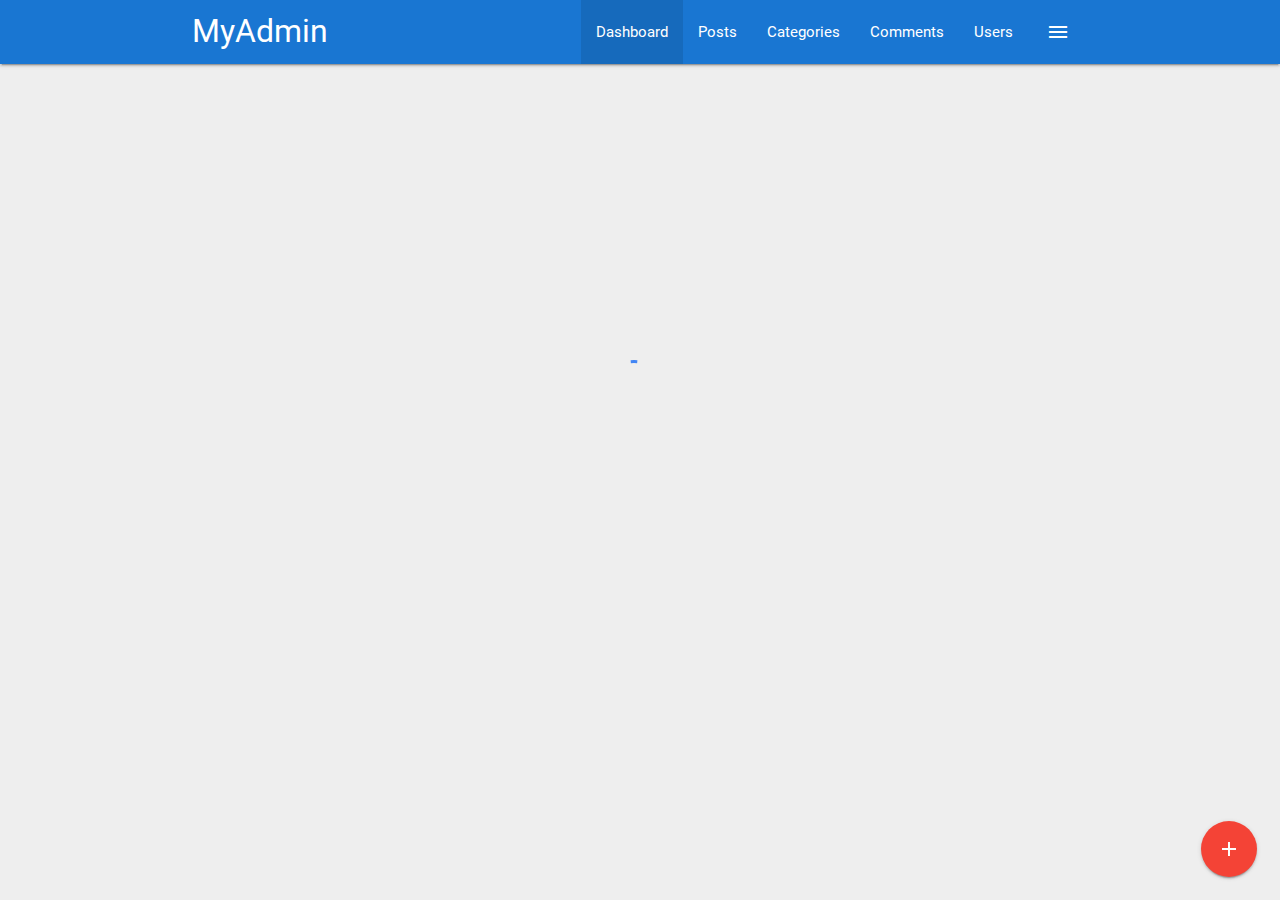
<file: index.html>
<!DOCTYPE html>
<html>

<head>
  <!--Import Google Icon Font-->
  <link href="https://fonts.googleapis.com/icon?family=Material+Icons" rel="stylesheet">
  <!--Import materialize.css-->
  <link type="text/css" rel="stylesheet" href="css/materialize.min.css" media="screen,projection" />
  <link type="text/css" rel="stylesheet" href="css/main.css" />

  <!--Let browser know website is optimized for mobile-->
  <meta name="viewport" content="width=device-width, initial-scale=1.0" />
  <title>MyAdmin Materialize Theme</title>
</head>

<body class="grey lighten-3">
  <nav class="blue darken-2">
    <div class="container">
      <div class="nav-wrapper">
        <a href="index.html" class="brand-logo">MyAdmin</a>
        <a href="#" class="button-collapse show-on-large right" data-activates="side-nav">
          <i class="material-icons">menu</i>
        </a>
        <ul class="right hide-on-med-and-down">
          <li class="active">
            <a href="index.html">Dashboard</a>
          </li>
          <li>
            <a href="posts.html">Posts</a>
          </li>
          <li>
            <a href="categories.html">Categories</a>
          </li>
          <li>
            <a href="comments.html">Comments</a>
          </li>
          <li>
            <a href="users.html">Users</a>
          </li>
        </ul>
        <!-- Side nav -->
        <ul id="side-nav" class="side-nav">
          <li>
            <div class="user-view">
              <div class="background">
                <img src="img/ocean.jpg" alt="" srcset="">
              </div>
              <a href="#">
                <img src="img/person1.jpg" alt="" class="circle">
              </a>
              <a href="">
                <span class="name white-text">John Doe</span>
              </a>
              <a href="">
                <span class="email white-text">john@gmail.com</span>
              </a>
            </div>
          </li>
          <li>
            <a href="index.html">
              <i class="material-icons">dashboard</i> Dashboard</a>
          </li>
          <li>
            <a href="posts.html">Posts</a>
          </li>
          <li>
            <a href="categories.html">Categories</a>
          </li>
          <li>
            <a href="comments.html">Comments</a>
          </li>
          <li>
            <a href="users.html">Users</a>
          </li>
          <li>
            <div class="divider"></div>
          </li>
          <li>
            <a class="subheader">Account Controls</a>
          </li>
          <li>
            <a href="login.html" class="wave-effect">Logout</a>
          </li>
        </ul>
      </div>
    </div>
  </nav>

  <!-- Section: Stats -->
  <section class="section section-stats center">
    <div class="row">
      <div class="col s12 m6 l3">
        <div class="card-panel blue lighten-1 white-text center">
          <i class="material-icons medium">insert_emoticon</i>
          <h5>Monthly Visitors</h5>
          <h3 class="count">28300</h3>
          <div class="progress grey lighten-1">
            <div class="determinate white" style="width:40%;"></div>
          </div>
        </div>
      </div>

      <div class="col s12 m6 l3">
        <div class="card-panel center">
          <i class="material-icons medium">mode_edit</i>
          <h5>Blog Posts</h5>
          <h3 class="count">105</h3>
          <div class="progress grey lighten-1">
            <div class="determinate blue lighten-1" style="width:20%;"></div>
          </div>
        </div>
      </div>

      <div class="col s12 m6 l3">
        <div class="card-panel blue lighten-1 white-text center">
          <i class="material-icons medium">mode_comment</i>
          <h5>Comments</h5>
          <h3 class="count">1200</h3>
          <div class="progress grey lighten-1">
            <div class="determinate white" style="width:40%;"></div>
          </div>
        </div>
      </div>

      <div class="col s12 m6 l3">
        <div class="card-panel center">
          <i class="material-icons medium">supervisor_account</i>
          <h5>Users</h5>
          <h3 class="count">350</h3>
          <div class="progress grey lighten-1">
            <div class="determinate blue lighten-1" style="width:10%;"></div>
          </div>
        </div>
      </div>
    </div>
  </section>

  <!-- Section: Visitors -->
  <section class="section section-visitors blue lighten-4">
    <div class="row">
      <div class="col s12 m6 l8">
        <div class="card-panel">
          <div id="chartContainer" style="height: 300px; width: 100%;"></div>
        </div>
      </div>
      <div class="col s12 m6 l4">
        <!-- Latest Comments -->
        <ul class="collection with-header latest-comments">
          <li class="collection-header">
            <h5>Latest Comments</h5>
          </li>
          <li class="collection-item avatar">
            <img src="img/person1.jpg" alt="" class="circle">
            <span class="title">John Doe</span>
            <p class="truncate">Lorem ipsum dolor sit, amet consectetur adipisicing elit. Labore ullam quis cumque corrupti natus, voluptatibus,
              dolores laboriosam totam consequuntur aspernatur sint nihil repudiandae? Dignissimos corrupti saepe eligendi
              voluptate odio possimus!</p>
            <a href="#" class="approve green-text">Approve</a> |
            <a href="#" class="approve red-text">Deny</a>
          </li>
          <li class="collection-item avatar">
            <img src="img/person2.jpg" alt="" class="circle">
            <span class="title">Steve Smith</span>
            <p class="truncate">Lorem ipsum dolor sit, amet consectetur adipisicing elit. Labore ullam quis cumque corrupti natus, voluptatibus,
              dolores laboriosam totam consequuntur aspernatur sint nihil repudiandae? Dignissimos corrupti saepe eligendi
              voluptate odio possimus!</p>
            <a href="#" class="approve green-text">Approve</a> |
            <a href="#" class="approve red-text">Deny</a>
          </li>
          <li class="collection-item avatar">
            <img src="img/person3.jpg" alt="" class="circle">
            <span class="title">Ellen Williams</span>
            <p class="truncate">Lorem ipsum dolor sit, amet consectetur adipisicing elit. Labore ullam quis cumque corrupti natus, voluptatibus,
              dolores laboriosam totam consequuntur aspernatur sint nihil repudiandae? Dignissimos corrupti saepe eligendi
              voluptate odio possimus!</p>
            <a href="#" class="approve green-text">Approve</a> |
            <a href="#" class="approve red-text">Deny</a>
          </li>
        </ul>
      </div>
    </div>
  </section>

  <!-- Section: Recent Posts & Todos -->
  <section class="section section-recent">
    <div class="row">
      <div class="col s12 m6 l8">
        <div class="card">
          <div class="card-content">
            <span class="card-title">Recent Posts</span>
            <table class="striped">
              <thead>
                <tr>
                  <th>Title</th>
                  <th>Category</th>
                  <th></th>
                </tr>
              </thead>
              <tbody>
                <tr>
                  <td>Post On</td>
                  <td>Web Developement</td>
                  <td>
                    <a href="details.html" class="btn blue lighten-2">Details</a>
                  </td>
                </tr>
                <tr>
                  <td>Post Two</td>
                  <td>Graphic Design</td>
                  <td>
                    <a href="details.html" class="btn blue lighten-2">Details</a>
                  </td>
                </tr>
                <tr>
                  <td>Post Three</td>
                  <td>Web Developement</td>
                  <td>
                    <a href="details.html" class="btn blue lighten-2">Details</a>
                  </td>
                </tr>
              </tbody>
            </table>
          </div>
        </div>
      </div>
      <div class="col s12 m6 l4">
        <div class="card">
          <div class="card-content">
            <span class="card-title">Quick Todos</span>
            <form id="todo-form">
              <div class="input-field">
                <input type="text" name="" id="todo" placeholder="Add Todo..">
              </div>
            </form>
            <ul class="collection todos">
              <li class="collection-item">
                <div>Todo One
                  <a href="#!" class="secondary-content delete">
                    <i class="material-icons">close</i>
                  </a>
                </div>
              </li>
              <li class="collection-item">
                <div>Todo Tow
                  <a href="#!" class="secondary-content delete">
                    <i class="material-icons">close</i>
                  </a>
                </div>
              </li>
            </ul>
          </div>
        </div>
      </div>
    </div>
  </section>

  <!-- footer -->
  <footer class="section blue darken-2 white-text center">
    <p>MyAdmin Panel Copyright &copy; 2018</p>
  </footer>

  <!-- Fixed Action Button -->
  <div class="fixed-action-btn">
    <a class="btn-floating btn-large red">
      <i class="material-icons">add</i>
    </a>
    <ul>
      <li>
        <a href="#post-modal" class="modal-trigger btn-floating blue">
          <i class="material-icons">mode_edit</i>
        </a>
      </li>
      <li>
        <a href="#category-modal" class="modal-trigger btn-floating blue">
          <i class="material-icons">folder</i>
        </a>
      </li>
      <li>
        <a href="#user-modal" class="modal-trigger btn-floating blue">
          <i class="material-icons">supervisor_account</i>
        </a>
      </li>
    </ul>
  </div>

  <!-- Add Post Modal -->
  <div id="post-modal" class="modal">
    <div class="modal-content">
      <h4>Add Post</h4>
      <form>
        <div class="input-field">
          <input type="text" id="title">
          <label for="title">Title</label>
        </div>
        <div class="input-field">
          <select>
            <option value="">Select option</option>
            <option value="1">Web Developement</option>
            <option value="2">Graphic Design</option>
            <option value="3">Tech Gadgets</option>
            <option value="4">Other</option>
          </select>
          <label>Category</label>
        </div>
        <div class="input-field">
          <textarea name="body" id="body" class="materialize-textarea"></textarea>
          <label for="body">Body</label>
        </div>
      </form>
      <div class="modal-footer">
        <a href="#!" class="modal-action modal-close btn blue white-text">Submit</a>
      </div>
    </div>
  </div>

  <!-- Add Category Modal -->
  <div id="category-modal" class="modal">
    <div class="modal-content">
      <h4>Add Category</h4>
      <form>
        <div class="input-field">
          <input type="text" id="title">
          <label for="title">Title</label>
        </div>
      </form>
      <div class="modal-footer">
        <a href="#!" class="modal-action modal-close btn blue white-text">Submit</a>
      </div>
    </div>
  </div>

  <!-- Add User Modal -->
  <div id="user-modal" class="modal">
    <div class="modal-content">
      <h4>Add User</h4>
      <form>
        <div class="input-field">
          <input type="text" id="name">
          <label for="name">Name</label>
        </div>
        <div class="input-field">
          <input type="email" id="email">
          <label for="email">Email</label>
        </div>
        <div class="input-field">
          <input type="password" id="password">
          <label for="password">Password</label>
        </div>
        <div class="input-field">
          <input type="password" id="password2">
          <label for="password2">Confirm Password</label>
        </div>
      </form>
      <div class="modal-footer">
        <a href="#!" class="modal-action modal-close btn blue white-text">Submit</a>
      </div>
    </div>
  </div>


  <!-- Preloader -->
  <div class="loader preloader-wrapper big active">
    <div class="spinner-layer spinner-blue-only">
      <div class="circle-clipper left">
        <div class="circle"></div>
      </div>
      <div class="gap-patch">
        <div class="circle"></div>
      </div>
      <div class="circle-clipper right">
        <div class="circle"></div>
      </div>
    </div>
  </div>

  <!--Import jQuery before materialize.js-->
  <script type="text/javascript" src="https://code.jquery.com/jquery-3.2.1.min.js"></script>
  <script type="text/javascript" src="js/materialize.min.js"></script>
  <script src="https://canvasjs.com/assets/script/canvasjs.min.js"></script>
  <script src="https://cdn.ckeditor.com/4.10.0/standard/ckeditor.js"></script>
  <script type="text/javascript" src="js/chart.js"></script>
  <script>

    // Hide Sections
    $('.section').hide();

    setTimeout(function () {
      $(document).ready(function () {

        // Show Sections
        $('.section').fadeIn();

        // Hide Preloader
        $('.loader').fadeOut();

        // Init Side nav
        $('.button-collapse').sideNav();

        // Init Modal
        $('.modal').modal();

        // Init Select
        $('select').material_select();


        // Counter
        $('.count').each(function () {
          $(this).prop('Counter', 0).animate({
            Counter: $(this).text()
          }, {
              duration: 1000,
              easing: 'swing',
              step: function (now) {
                $(this).text(Math.ceil(now));
              }
            });
        });

        // Comments - Approve & Deny
        $('.approve').click(function (e) {
          Materialize.toast('Comment Approved', 3000)
          e.preventDefault();
        });

        $('.deny').click(function (e) {
          Materialize.toast('Comment Denied', 3000)
          e.preventDefault();
        });

        // Quick Todos

        $('#todo-form').submit(function (e) {
          const output =
            `<li class="collection-item">
                <div> ${$('#todo').val()}
                  <a href="#!" class="secondary-content delete">
                    <i class="material-icons">close</i>
                  </a>
                </div>
              </li>`;

          $('.todos').append(output);

          Materialize.toast('Todos Added', 3000);


          // console.log($('#todo').val());
          e.preventDefault();

          // Delete Todos 
          $('.todos').on('click', '.delete', function () {
            $(this).parent().parent().remove();
            Materialize.toast('Todo Removed', 3000);
            e.preventDefault();
          });
        });
        CKEDITOR.replace('body');
      });

    }, 1000);


  </script>
</body>

</html>
</file>
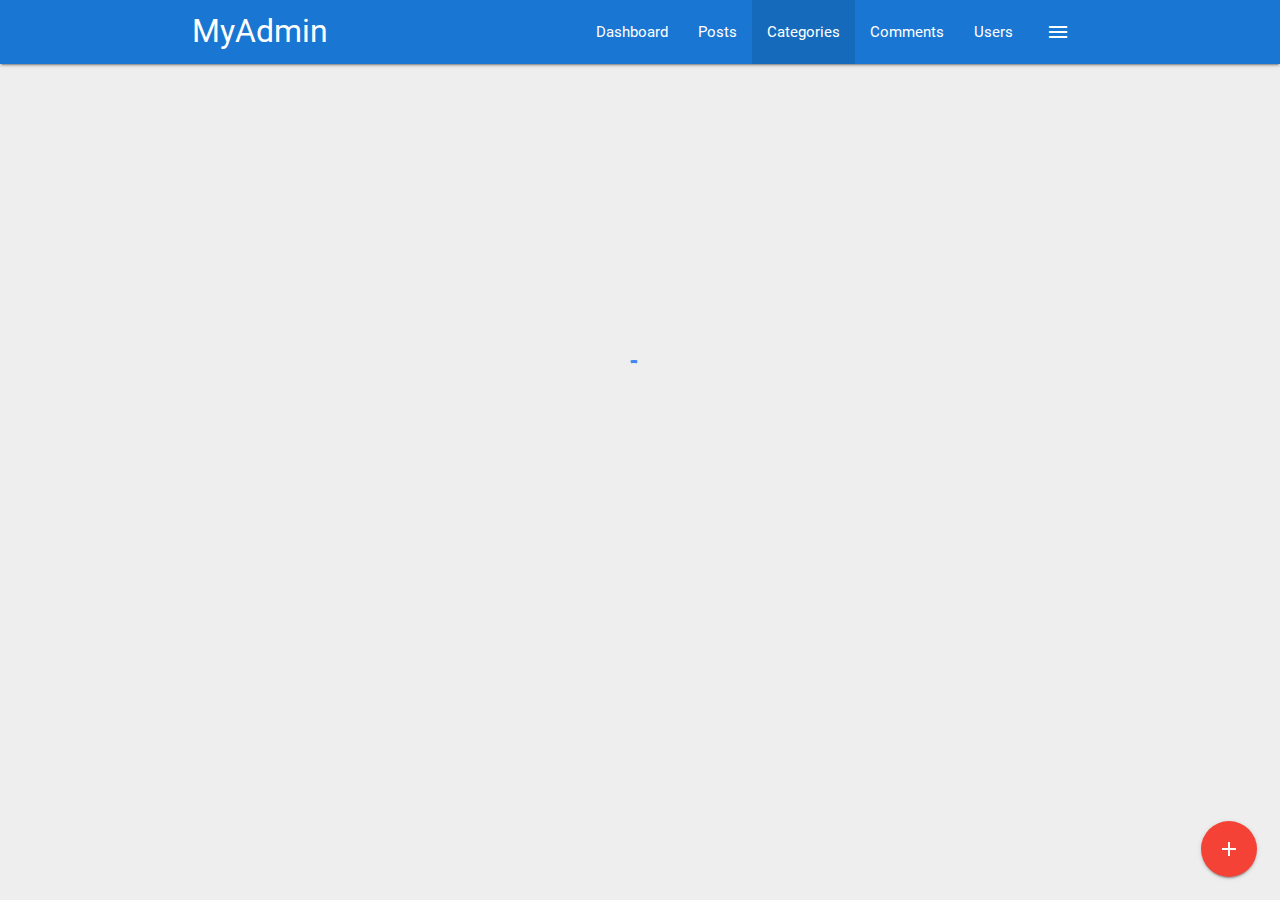
<file: categories.html>
<!DOCTYPE html>
<html>

<head>
  <!--Import Google Icon Font-->
  <link href="https://fonts.googleapis.com/icon?family=Material+Icons" rel="stylesheet">
  <!--Import materialize.css-->
  <link type="text/css" rel="stylesheet" href="css/materialize.min.css" media="screen,projection" />
  <link type="text/css" rel="stylesheet" href="css/main.css" />

  <!--Let browser know website is optimized for mobile-->
  <meta name="viewport" content="width=device-width, initial-scale=1.0" />
  <title>MyAdmin Materialize Theme</title>
</head>

<body class="grey lighten-3">
  <nav class="blue darken-2">
    <div class="container">
      <div class="nav-wrapper">
        <a href="index.html" class="brand-logo">MyAdmin</a>
        <a href="#" class="button-collapse show-on-large right" data-activates="side-nav">
          <i class="material-icons">menu</i>
        </a>
        <ul class="right hide-on-med-and-down">
          <li>
            <a href="index.html">Dashboard</a>
          </li>
          <li>
            <a href="posts.html">Posts</a>
          </li>
          <li class="active">
            <a href="categories.html">Categories</a>
          </li>
          <li>
            <a href="comments.html">Comments</a>
          </li>
          <li>
            <a href="users.html">Users</a>
          </li>
        </ul>
        <!-- Side nav -->
        <ul id="side-nav" class="side-nav">
          <li>
            <div class="user-view">
              <div class="background">
                <img src="img/ocean.jpg" alt="" srcset="">
              </div>
              <a href="#">
                <img src="img/person1.jpg" alt="" class="circle">
              </a>
              <a href="">
                <span class="name white-text">John Doe</span>
              </a>
              <a href="">
                <span class="email white-text">john@gmail.com</span>
              </a>
            </div>
          </li>
          <li>
            <a href="index.html">
              <i class="material-icons">dashboard</i> Dashboard</a>
          </li>
          <li>
            <a href="posts.html">Posts</a>
          </li>
          <li>
            <a href="categories.html">Categories</a>
          </li>
          <li>
            <a href="comments.html">Comments</a>
          </li>
          <li>
            <a href="users.html">Users</a>
          </li>
          <li>
            <div class="divider"></div>
          </li>
          <li>
            <a class="subheader">Account Controls</a>
          </li>
          <li>
            <a href="login.html" class="wave-effect">Logout</a>
          </li>
        </ul>
      </div>
    </div>
  </nav>

  <!-- Section: Categories -->
  <section class="section section-categories grey lighten-4">
    <div class="container">
      <div class="row">
        <div class="col s12">
          <div class="card">
            <div class="card-content">
              <span class="card-title">
                Categories
              </span>
              <table class="striped">
                <thead>
                  <tr>
                    <th>Title</th>
                    <th>Date Created</th>
                    <th></th>
                  </tr>
                </thead>
                <tbody>
                  <tr>
                    <td>Web Developement</td>
                    <td>Jan 1, 2018</td>
                    <td>
                      <a href="details.html" class="btn blue lighten-2">Details</a>
                    </td>
                  </tr>
                  <tr>
                    <td>Graphic Design</td>
                    <td>Jan 2, 2018</td>
                    <td>
                      <a href="details.html" class="btn blue lighten-2">Details</a>
                    </td>
                  </tr>
                  <tr>
                    <td>Web Developement</td>
                    <td>Jan 3, 2018</td>
                    <td>
                      <a href="details.html" class="btn blue lighten-2">Details</a>
                    </td>
                  </tr>
                  <tr>
                    <td>Tech Gadgets</td>
                    <td>Jan 4, 2018</td>
                    <td>
                      <a href="details.html" class="btn blue lighten-2">Details</a>
                    </td>
                  </tr>
                  <tr>
                    <td>Others</td>
                    <td>Jan 5, 2018</td>
                    <td>
                      <a href="details.html" class="btn blue lighten-2">Details</a>
                    </td>
                  </tr>
                </tbody>
              </table>
            </div>
            <div class="card-action">
              <ul class="pagination">
                <li class="disabled">
                  <a href="#!" class="blue-text">
                    <i class="material-icons">chevron_left</i>
                  </a>
                </li>
                <li class="active blue lighten-2">
                  <a href="#!" class="blue-text">
                    1
                  </a>
                </li>
                <li class="wave-effect">
                  <a href="#!" class="blue-text">
                    2
                  </a>
                </li>
                <li class="wave-effect">
                  <a href="#!" class="blue-text">
                    3
                  </a>
                </li>
                <li class="wave-effect">
                  <a href="#!" class="blue-text">
                    4
                  </a>
                </li>
                <li class="wave-effect">
                  <a href="#!" class="blue-text">
                    5
                  </a>
                </li>
                <li class="wave-effect">
                  <a href="#!" class="blue-text">
                    6
                  </a>
                </li>
                <li class="wave-effect">
                  <a href="#!" class="blue-text">
                    <i class="material-icons">chevron_right</i>
                  </a>
                </li>
              </ul>
            </div>
          </div>
        </div>
      </div>
    </div>
  </section>



  <!-- footer -->
  <footer class="section blue darken-2 white-text center">
    <p>MyAdmin Panel Copyright &copy; 2018</p>
  </footer>

  <!-- Fixed Action Button -->
  <div class="fixed-action-btn">
    <a href="#category-modal" class="modal-trigger btn-floating btn-large red">
      <i class="material-icons">add</i>
    </a>

  </div>

  <!-- Add Category Modal -->
  <div id="category-modal" class="modal">
    <div class="modal-content">
      <h4>Add Category</h4>
      <form>
        <div class="input-field">
          <input type="text" id="title">
          <label for="title">Title</label>
        </div>
      </form>
      <div class="modal-footer">
        <a href="#!" class="modal-action modal-close btn blue white-text">Submit</a>
      </div>
    </div>
  </div>


  <!-- Preloader -->
  <div class="loader preloader-wrapper big active">
    <div class="spinner-layer spinner-blue-only">
      <div class="circle-clipper left">
        <div class="circle"></div>
      </div>
      <div class="gap-patch">
        <div class="circle"></div>
      </div>
      <div class="circle-clipper right">
        <div class="circle"></div>
      </div>
    </div>
  </div>

  <!--Import jQuery before materialize.js-->
  <script type="text/javascript" src="https://code.jquery.com/jquery-3.2.1.min.js"></script>
  <script type="text/javascript" src="js/materialize.min.js"></script>

  <script>
    // Hide Sections
    $('.section').hide();

    setTimeout(function () {
      $(document).ready(function () {

        // Show Sections
        $('.section').fadeIn();

        // Hide Preloader
        $('.loader').fadeOut();

        // Init Side nav
        $('.button-collapse').sideNav();

        // Init Modal
        $('.modal').modal();

      });

    }, 1000);


  </script>
</body>

</html>
</file>
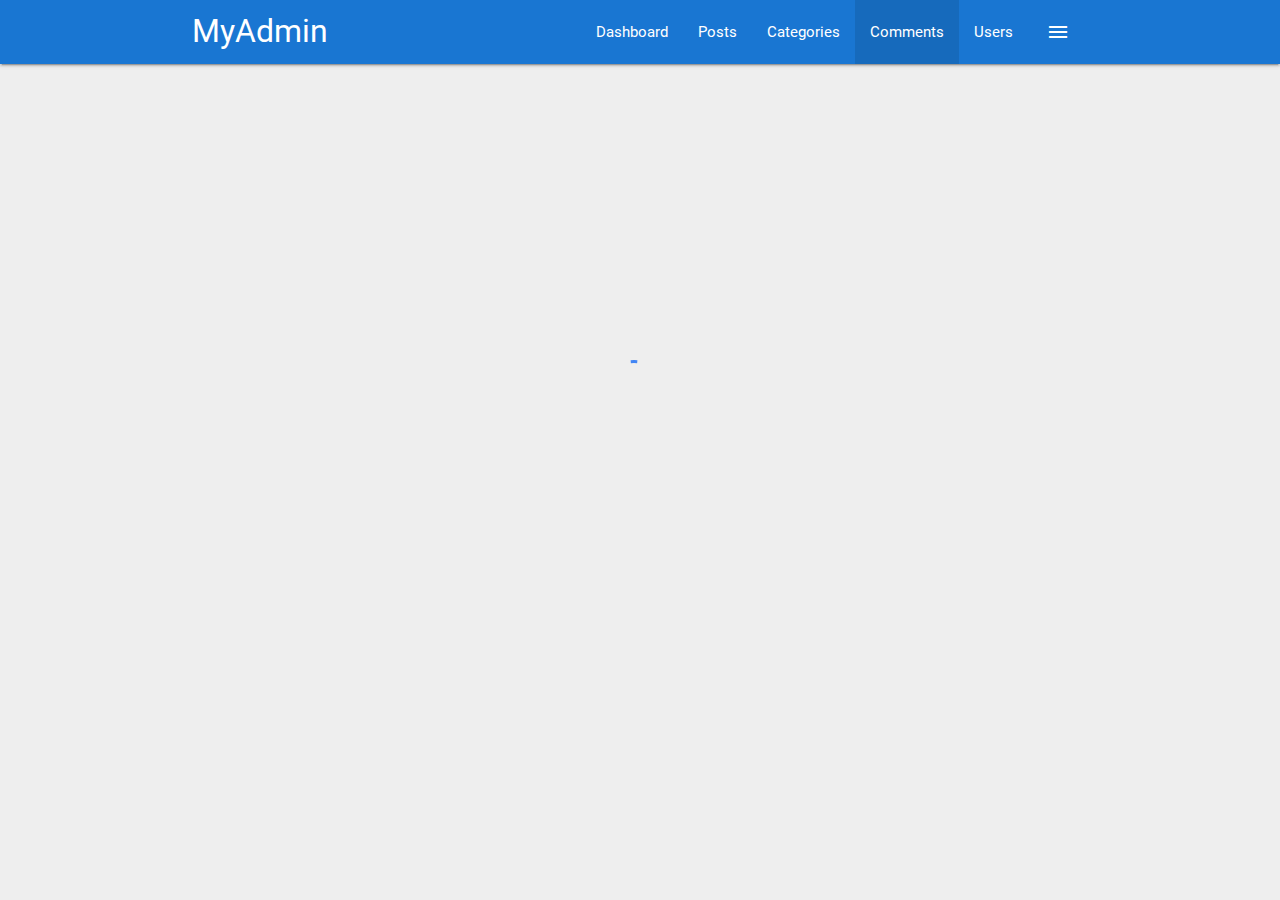
<file: comments.html>
<!DOCTYPE html>
<html>

<head>
  <!--Import Google Icon Font-->
  <link href="https://fonts.googleapis.com/icon?family=Material+Icons" rel="stylesheet">
  <!--Import materialize.css-->
  <link type="text/css" rel="stylesheet" href="css/materialize.min.css" media="screen,projection" />
  <link type="text/css" rel="stylesheet" href="css/main.css" />

  <!--Let browser know website is optimized for mobile-->
  <meta name="viewport" content="width=device-width, initial-scale=1.0" />
  <title>MyAdmin Materialize Theme</title>
</head>

<body class="grey lighten-3">
  <nav class="blue darken-2">
    <div class="container">
      <div class="nav-wrapper">
        <a href="index.html" class="brand-logo">MyAdmin</a>
        <a href="#" class="button-collapse show-on-large right" data-activates="side-nav">
          <i class="material-icons">menu</i>
        </a>
        <ul class="right hide-on-med-and-down">
          <li>
            <a href="index.html">Dashboard</a>
          </li>
          <li>
            <a href="posts.html">Posts</a>
          </li>
          <li>
            <a href="categories.html">Categories</a>
          </li>
          <li class="active">
            <a href="comments.html">Comments</a>
          </li>
          <li>
            <a href="users.html">Users</a>
          </li>
        </ul>
        <!-- Side nav -->
        <ul id="side-nav" class="side-nav">
          <li>
            <div class="user-view">
              <div class="background">
                <img src="img/ocean.jpg" alt="" srcset="">
              </div>
              <a href="#">
                <img src="img/person1.jpg" alt="" class="circle">
              </a>
              <a href="">
                <span class="name white-text">John Doe</span>
              </a>
              <a href="">
                <span class="email white-text">john@gmail.com</span>
              </a>
            </div>
          </li>
          <li>
            <a href="index.html">
              <i class="material-icons">dashboard</i> Dashboard</a>
          </li>
          <li>
            <a href="posts.html">Posts</a>
          </li>
          <li>
            <a href="categories.html">Categories</a>
          </li>
          <li>
            <a href="comments.html">Comments</a>
          </li>
          <li>
            <a href="users.html">Users</a>
          </li>
          <li>
            <div class="divider"></div>
          </li>
          <li>
            <a class="subheader">Account Controls</a>
          </li>
          <li>
            <a href="login.html" class="wave-effect">Logout</a>
          </li>
        </ul>
      </div>
    </div>
  </nav>

  <!-- Section: Comments -->
  <section class="section section-comments grey lighten-4">
    <div class="container">
      <div class="row">
        <div class="col s12">
          <div class="card">
            <div class="card-content">
              <span class="card-title">
                Comments
              </span>
              <table class="striped">
                <tbody>
                  <tr>
                    <td width="70">
                      <img src="img/person1.jpg" alt="" class="respoonsive-img circle" style="width: 40px; margin-left: 10px;">
                    </td>
                    <td>Lorem ipsum dolor sit, amet consectetur adipisicing elit. Blanditiis, asperiores.</td>
                    <td>
                      <a href="#!" class="green-text">
                        <i class="material-icons">done</i>
                      </a>
                      <a href="#!" class="red-text">
                        <i class="material-icons">close</i>
                      </a>
                    </td>
                  </tr>
                  <tr>
                    <td width="70">
                      <img src="img/person2.jpg" alt="" class="respoonsive-img circle" style="width: 40px; margin-left: 10px;">
                    </td>
                    <td>Lorem ipsum dolor sit, amet consectetur adipisicing elit. Blanditiis, asperiores.</td>
                    <td>
                      <a href="#!" class="green-text">
                        <i class="material-icons">done</i>
                      </a>
                      <a href="#!" class="red-text">
                        <i class="material-icons">close</i>
                      </a>
                    </td>
                  </tr>
                  <tr>
                    <td width="70">
                      <img src="img/person3.jpg" alt="" class="respoonsive-img circle" style="width: 40px; margin-left: 10px;">
                    </td>
                    <td>Lorem ipsum dolor sit, amet consectetur adipisicing elit. Blanditiis, asperiores.</td>
                    <td>
                      <a href="#!" class="green-text">
                        <i class="material-icons">done</i>
                      </a>
                      <a href="#!" class="red-text">
                        <i class="material-icons">close</i>
                      </a>
                    </td>
                  </tr>
                  <tr>
                    <td width="70">
                      <img src="img/person4.jpg" alt="" class="respoonsive-img circle" style="width: 40px; margin-left: 10px;">
                    </td>
                    <td>Lorem ipsum dolor sit, amet consectetur adipisicing elit. Blanditiis, asperiores.</td>
                    <td>
                      <a href="#!" class="green-text">
                        <i class="material-icons">done</i>
                      </a>
                      <a href="#!" class="red-text">
                        <i class="material-icons">close</i>
                      </a>
                    </td>
                  </tr>
                </tbody>
              </table>
            </div>
            <div class="card-action">
              <ul class="pagination">
                <li class="disabled">
                  <a href="#!" class="blue-text">
                    <i class="material-icons">chevron_left</i>
                  </a>
                </li>
                <li class="active blue lighten-2">
                  <a href="#!" class="blue-text">
                    1
                  </a>
                </li>
                <li class="wave-effect">
                  <a href="#!" class="blue-text">
                    2
                  </a>
                </li>
                <li class="wave-effect">
                  <a href="#!" class="blue-text">
                    3
                  </a>
                </li>
                <li class="wave-effect">
                  <a href="#!" class="blue-text">
                    4
                  </a>
                </li>
                <li class="wave-effect">
                  <a href="#!" class="blue-text">
                    5
                  </a>
                </li>
                <li class="wave-effect">
                  <a href="#!" class="blue-text">
                    6
                  </a>
                </li>
                <li class="wave-effect">
                  <a href="#!" class="blue-text">
                    <i class="material-icons">chevron_right</i>
                  </a>
                </li>
              </ul>
            </div>
          </div>
        </div>
      </div>
    </div>
  </section>

  <!-- footer -->
  <footer class="section blue darken-2 white-text center">
    <p>MyAdmin Panel Copyright &copy; 2018</p>
  </footer>

  <!-- Preloader -->
  <div class="loader preloader-wrapper big active">
    <div class="spinner-layer spinner-blue-only">
      <div class="circle-clipper left">
        <div class="circle"></div>
      </div>
      <div class="gap-patch">
        <div class="circle"></div>
      </div>
      <div class="circle-clipper right">
        <div class="circle"></div>
      </div>
    </div>
  </div>

  <!--Import jQuery before materialize.js-->
  <script type="text/javascript" src="https://code.jquery.com/jquery-3.2.1.min.js"></script>
  <script type="text/javascript" src="js/materialize.min.js"></script>

  <script>
    // Hide Sections
    $('.section').hide();

    setTimeout(function () {
      $(document).ready(function () {

        // Show Sections
        $('.section').fadeIn();

        // Hide Preloader
        $('.loader').fadeOut();

        // Init Side nav
        $('.button-collapse').sideNav();

        // Init Modal
        $('.modal').modal();

      });

    }, 1000);


  </script>
</body>

</html>
</file>
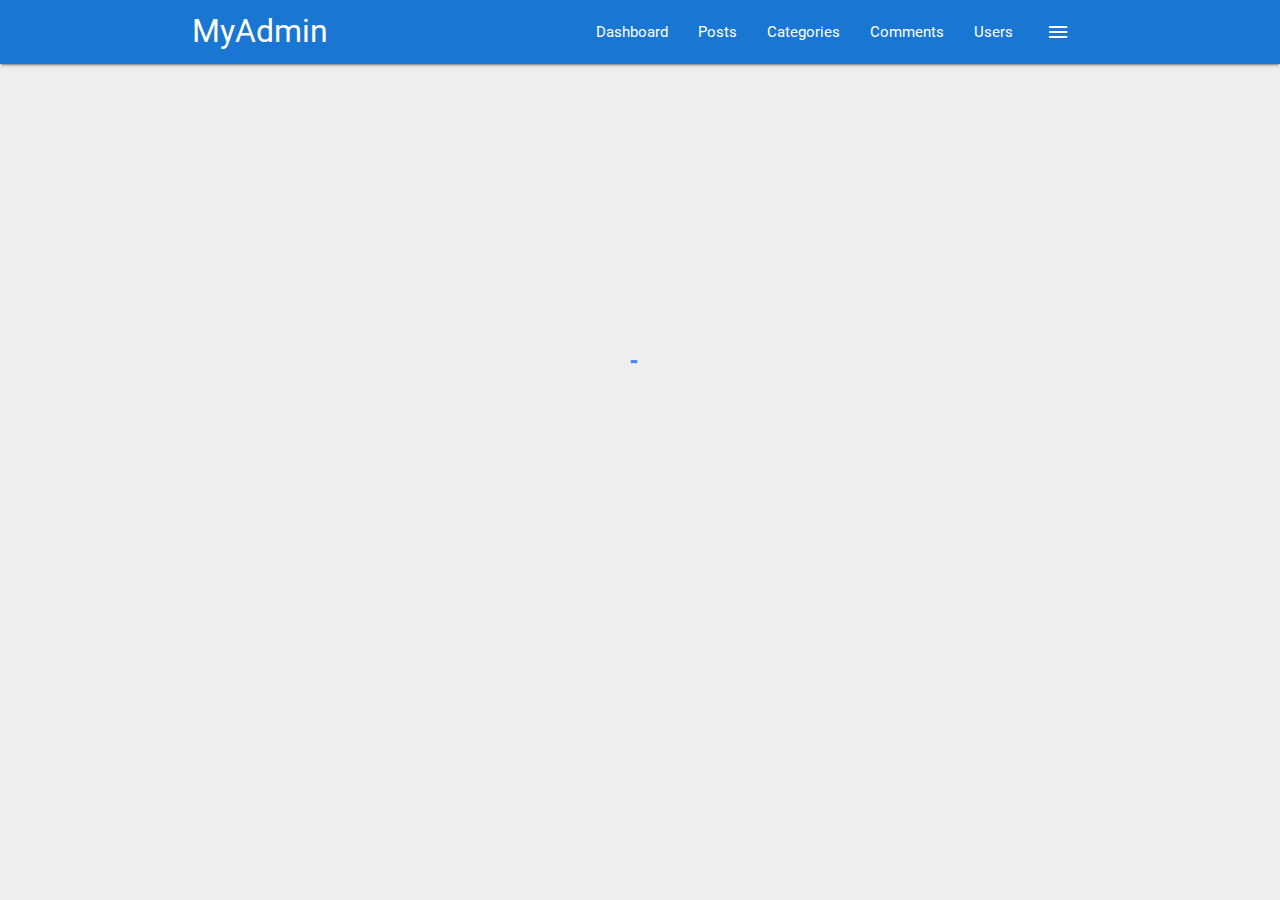
<file: details.html>
<!DOCTYPE html>
<html>

<head>
  <!--Import Google Icon Font-->
  <link href="https://fonts.googleapis.com/icon?family=Material+Icons" rel="stylesheet">
  <!--Import materialize.css-->
  <link type="text/css" rel="stylesheet" href="css/materialize.min.css" media="screen,projection" />
  <link type="text/css" rel="stylesheet" href="css/main.css" />

  <!--Let browser know website is optimized for mobile-->
  <meta name="viewport" content="width=device-width, initial-scale=1.0" />
  <title>MyAdmin Materialize Theme</title>
</head>

<body class="grey lighten-3">
  <nav class="blue darken-2">
    <div class="container">
      <div class="nav-wrapper">
        <a href="index.html" class="brand-logo">MyAdmin</a>
        <a href="#" class="button-collapse show-on-large right" data-activates="side-nav">
          <i class="material-icons">menu</i>
        </a>
        <ul class="right hide-on-med-and-down">
          <li>
            <a href="index.html">Dashboard</a>
          </li>
          <li>
            <a href="posts.html">Posts</a>
          </li>
          <li>
            <a href="categories.html">Categories</a>
          </li>
          <li>
            <a href="comments.html">Comments</a>
          </li>
          <li>
            <a href="users.html">Users</a>
          </li>
        </ul>
        <!-- Side nav -->
        <ul id="side-nav" class="side-nav">
          <li>
            <div class="user-view">
              <div class="background">
                <img src="img/ocean.jpg" alt="" srcset="">
              </div>
              <a href="#">
                <img src="img/person1.jpg" alt="" class="circle">
              </a>
              <a href="">
                <span class="name white-text">John Doe</span>
              </a>
              <a href="">
                <span class="email white-text">john@gmail.com</span>
              </a>
            </div>
          </li>
          <li>
            <a href="index.html">
              <i class="material-icons">dashboard</i> Dashboard</a>
          </li>
          <li>
            <a href="posts.html">Posts</a>
          </li>
          <li>
            <a href="categories.html">Categories</a>
          </li>
          <li>
            <a href="comments.html">Comments</a>
          </li>
          <li>
            <a href="users.html">Users</a>
          </li>
          <li>
            <div class="divider"></div>
          </li>
          <li>
            <a class="subheader">Account Controls</a>
          </li>
          <li>
            <a href="login.html" class="wave-effect">Logout</a>
          </li>
        </ul>
      </div>
    </div>
  </nav>

  <!-- Section: Details -->
  <section class="section section-details grey lighten-4">
    <div class="container">
      <div class="row">
        <div class="col s12">
          <div class="card">
            <div class="card-content">
              <div class="row">
                <div class="col s12 m6">
                  <span class="card-title">
                    Posts Details
                  </span>
                </div>
                <div class="col s12 m6 center">
                  <img src="img/person1.jpg" alt="" class="respoonsive-img circle" style="width: 40px; margin-left: 10px;">
                  <p>Psoted By John Doe</p>
                  <p>On Jan 1, 2018</p>
                </div>
              </div>
              <form>
                <div class="input-field">
                  <input type="text" id="title" value="Post One">
                  <label for="title">Title</label>
                </div>
                <div class="input-field">
                  <select>
                    <option value="" disabled>Select option</option>
                    <option value="1" selected>Web Developement</option>
                    <option value="2">Graphic Design</option>
                    <option value="3">Tech Gadgets</option>
                    <option value="4">Other</option>
                  </select>
                  <label>Category</label>
                </div>
                <div class="input-field">
                  <textarea name="body" id="body" class="materialize-textarea">
                    This is the content for post one.
                  </textarea>
                </div>
              </form>
            </div>
            <div class="card-action">
              <button class="btn green">Save</button>
              <button class="btn red">Delete</button>
            </div>
          </div>
        </div>
      </div>
    </div>
  </section>



  <!-- footer -->
  <footer class="section blue darken-2 white-text center">
    <p>MyAdmin Panel Copyright &copy; 2018</p>
  </footer>





  <!-- Preloader -->
  <div class="loader preloader-wrapper big active">
    <div class="spinner-layer spinner-blue-only">
      <div class="circle-clipper left">
        <div class="circle"></div>
      </div>
      <div class="gap-patch">
        <div class="circle"></div>
      </div>
      <div class="circle-clipper right">
        <div class="circle"></div>
      </div>
    </div>
  </div>

  <!--Import jQuery before materialize.js-->
  <script type="text/javascript" src="https://code.jquery.com/jquery-3.2.1.min.js"></script>
  <script type="text/javascript" src="js/materialize.min.js"></script>
  <script src="https://cdn.ckeditor.com/4.10.0/standard/ckeditor.js"></script>
  <script>
    // Hide Sections
    $('.section').hide();

    setTimeout(function () {
      $(document).ready(function () {

        // Show Sections
        $('.section').fadeIn();

        // Hide Preloader
        $('.loader').fadeOut();

        // Init Side nav
        $('.button-collapse').sideNav();

        // Init Modal
        $('.modal').modal();

        // Init Select
        $('select').material_select();

        CKEDITOR.replace('body');
      });

    }, 1000);


  </script>
</body>

</html>
</file>
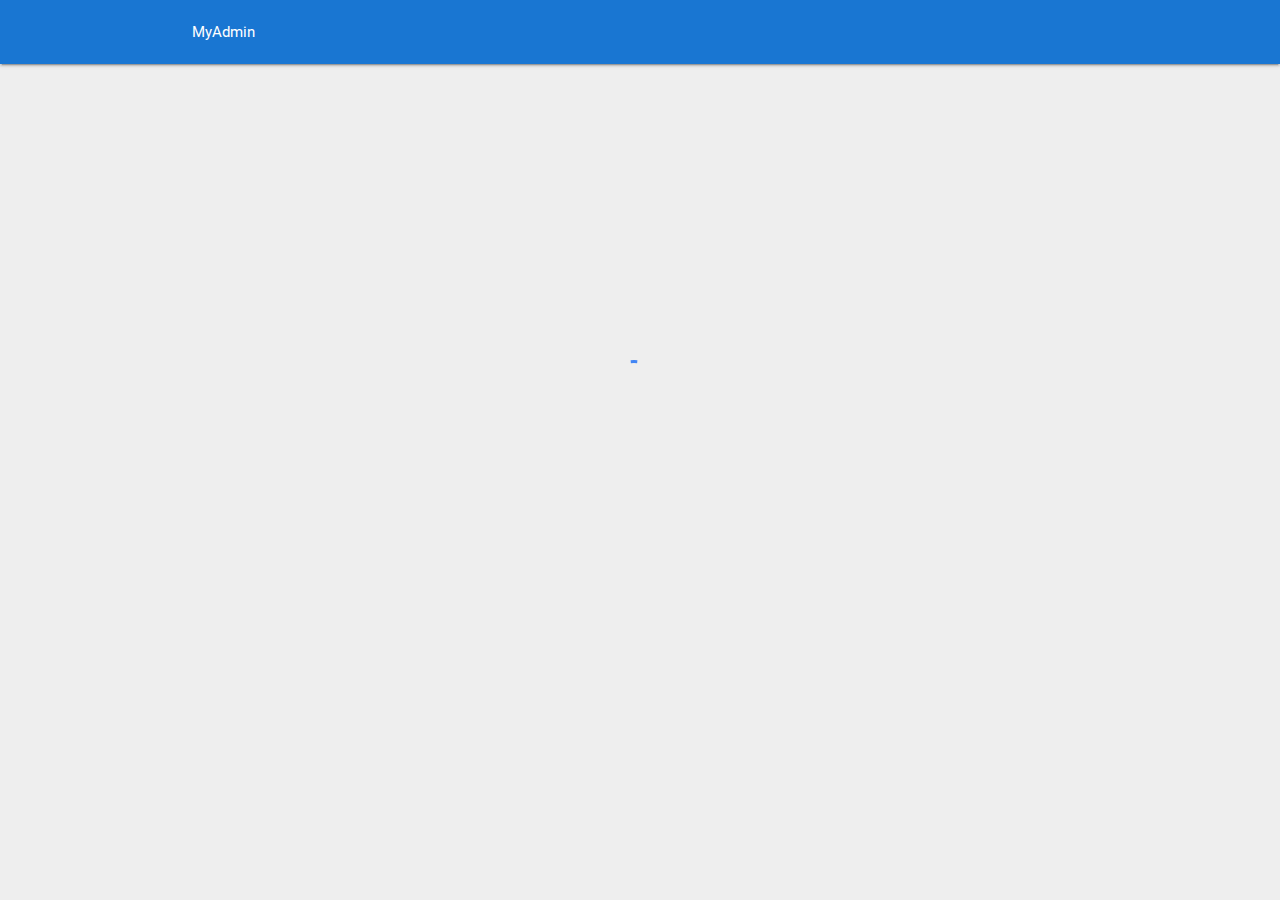
<file: login.html>
<!DOCTYPE html>
<html>

<head>
  <!--Import Google Icon Font-->
  <link href="https://fonts.googleapis.com/icon?family=Material+Icons" rel="stylesheet">
  <!--Import materialize.css-->
  <link type="text/css" rel="stylesheet" href="css/materialize.min.css" media="screen,projection" />
  <link type="text/css" rel="stylesheet" href="css/main.css" />

  <!--Let browser know website is optimized for mobile-->
  <meta name="viewport" content="width=device-width, initial-scale=1.0" />
  <title>MyAdmin Materialize Theme</title>
</head>

<body class="grey lighten-3">
  <nav class="blue darken-2">
    <div class="container">
      <div class="nav-wrapper">
        <a href="index.html" class="brandlogo">MyAdmin</a>
      </div>
    </div>
  </nav>

  <section class="section section-login">
    <div class="container">
      <div class="row">
        <div class="col s12 m8 offset-m2 l6 offset-l3">
          <div class="card-panel login blue darken-2 white-text center">
            <h3>MyAdmin Login</h3>
            <form action="index.html">
              <div class="input-field">
                <i class="material-icons prefix">email</i>
                <input type="email" id="email">
                <label for="email" class="white-text">Email</label>
              </div>
              <div class="input-field">
                <i class="material-icons prefix">lock</i>
                <input type="password" id="password">
                <label for="password" class="white-text">Password</label>
              </div>
              <input type="submit" class="btn btn-large btn-extended grey lighten-4 black-text" value="Login">
            </form>
          </div>
        </div>
      </div>
    </div>
  </section>


  <!-- footer -->
  <footer class="section blue darken-2 white-text center">
    <p>MyAdmin Panel Copyright &copy; 2018</p>
  </footer>

  <!-- Preloader -->
  <div class="loader preloader-wrapper big active">
    <div class="spinner-layer spinner-blue-only">
      <div class="circle-clipper left">
        <div class="circle"></div>
      </div>
      <div class="gap-patch">
        <div class="circle"></div>
      </div>
      <div class="circle-clipper right">
        <div class="circle"></div>
      </div>
    </div>
  </div>

  <!--Import jQuery before materialize.js-->
  <script type="text/javascript" src="https://code.jquery.com/jquery-3.2.1.min.js"></script>
  <script type="text/javascript" src="js/materialize.min.js"></script>
  <script>
    // Hide Sections
    $('.section').hide();

    setTimeout(function () {
      $(document).ready(function () {

        // Show Sections
        $('.section').fadeIn();

        // Hide Preloader
        $('.loader').fadeOut();

      });

    }, 1000);


  </script>
</body>

</html>
</file>
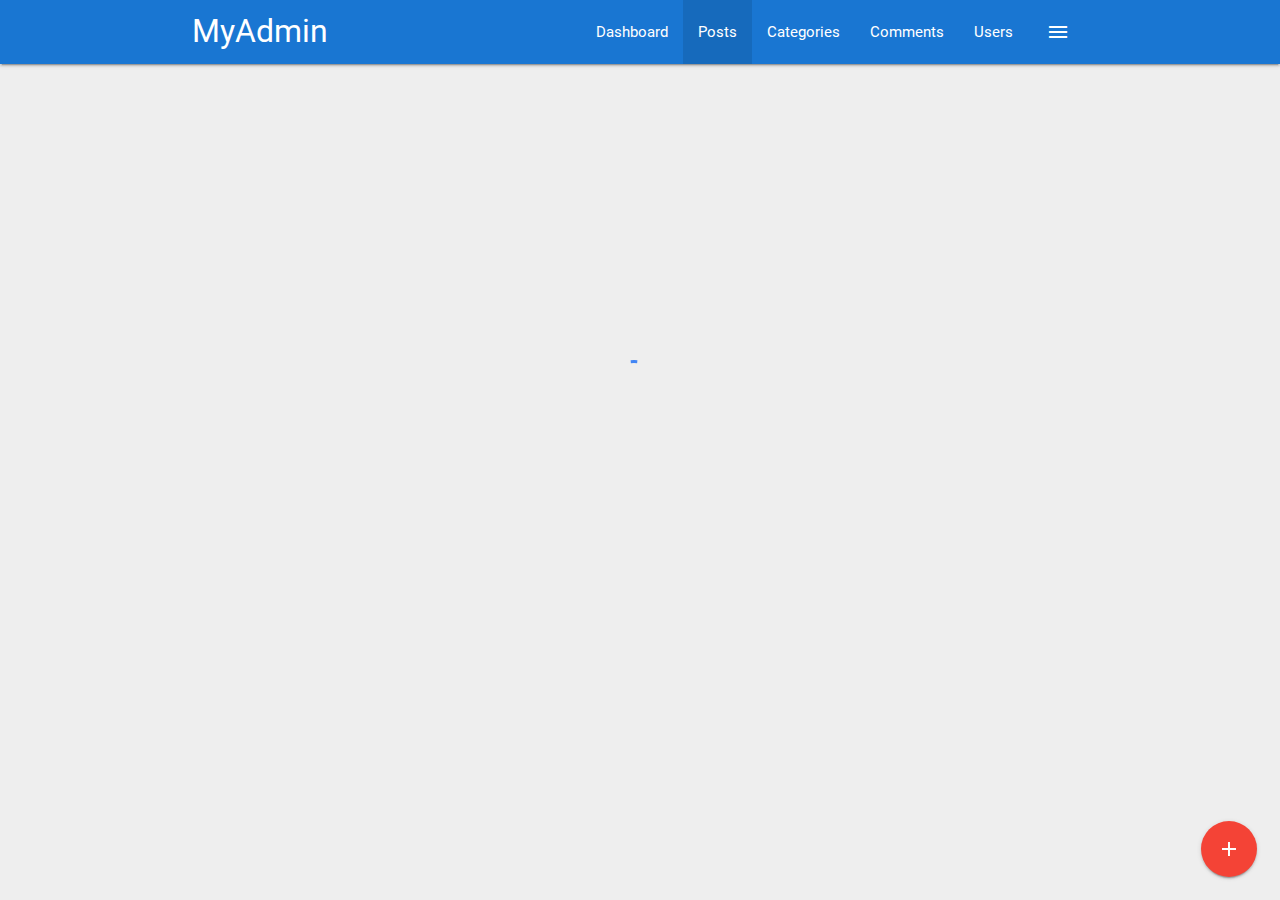
<file: posts.html>
<!DOCTYPE html>
<html>

<head>
  <!--Import Google Icon Font-->
  <link href="https://fonts.googleapis.com/icon?family=Material+Icons" rel="stylesheet">
  <!--Import materialize.css-->
  <link type="text/css" rel="stylesheet" href="css/materialize.min.css" media="screen,projection" />
  <link type="text/css" rel="stylesheet" href="css/main.css" />

  <!--Let browser know website is optimized for mobile-->
  <meta name="viewport" content="width=device-width, initial-scale=1.0" />
  <title>MyAdmin Materialize Theme</title>
</head>

<body class="grey lighten-3">
  <nav class="blue darken-2">
    <div class="container">
      <div class="nav-wrapper">
        <a href="index.html" class="brand-logo">MyAdmin</a>
        <a href="#" class="button-collapse show-on-large right" data-activates="side-nav">
          <i class="material-icons">menu</i>
        </a>
        <ul class="right hide-on-med-and-down">
          <li>
            <a href="index.html">Dashboard</a>
          </li>
          <li class="active">
            <a href="posts.html">Posts</a>
          </li>
          <li>
            <a href="categories.html">Categories</a>
          </li>
          <li>
            <a href="comments.html">Comments</a>
          </li>
          <li>
            <a href="users.html">Users</a>
          </li>
        </ul>
        <!-- Side nav -->
        <ul id="side-nav" class="side-nav">
          <li>
            <div class="user-view">
              <div class="background">
                <img src="img/ocean.jpg" alt="" srcset="">
              </div>
              <a href="#">
                <img src="img/person1.jpg" alt="" class="circle">
              </a>
              <a href="">
                <span class="name white-text">John Doe</span>
              </a>
              <a href="">
                <span class="email white-text">john@gmail.com</span>
              </a>
            </div>
          </li>
          <li>
            <a href="index.html">
              <i class="material-icons">dashboard</i> Dashboard</a>
          </li>
          <li>
            <a href="posts.html">Posts</a>
          </li>
          <li>
            <a href="categories.html">Categories</a>
          </li>
          <li>
            <a href="comments.html">Comments</a>
          </li>
          <li>
            <a href="users.html">Users</a>
          </li>
          <li>
            <div class="divider"></div>
          </li>
          <li>
            <a class="subheader">Account Controls</a>
          </li>
          <li>
            <a href="login.html" class="wave-effect">Logout</a>
          </li>
        </ul>
      </div>
    </div>
  </nav>

  <!-- Section: Posts -->
  <section class="section section-posts grey lighten-4">
    <div class="container">
      <div class="row">
        <div class="col s12">
          <div class="card">
            <div class="card-content">
              <span class="card-title">
                Posts
              </span>
              <table class="striped">
                <thead>
                  <tr>
                    <th>Title</th>
                    <th>Category</th>
                    <th>Date Created</th>
                    <th></th>
                  </tr>
                </thead>
                <tbody>
                  <tr>
                    <td>Post On</td>
                    <td>Web Developement</td>
                    <td>Jan 1, 2018</td>
                    <td>
                      <a href="details.html" class="btn blue lighten-2">Details</a>
                    </td>
                  </tr>
                  <tr>
                    <td>Post Two</td>
                    <td>Graphic Design</td>
                    <td>Jan 2, 2018</td>
                    <td>
                      <a href="details.html" class="btn blue lighten-2">Details</a>
                    </td>
                  </tr>
                  <tr>
                    <td>Post Three</td>
                    <td>Web Developement</td>
                    <td>Jan 3, 2018</td>
                    <td>
                      <a href="details.html" class="btn blue lighten-2">Details</a>
                    </td>
                  </tr>
                  <tr>
                    <td>Post Four</td>
                    <td>Tech Gadgets</td>
                    <td>Jan 4, 2018</td>
                    <td>
                      <a href="details.html" class="btn blue lighten-2">Details</a>
                    </td>
                  </tr>
                  <tr>
                    <td>Post Five</td>
                    <td>Web Developement</td>
                    <td>Jan 5, 2018</td>
                    <td>
                      <a href="details.html" class="btn blue lighten-2">Details</a>
                    </td>
                  </tr>
                  <tr>
                    <td>Post Six</td>
                    <td>Web Design</td>
                    <td>Jan 6, 2018</td>
                    <td>
                      <a href="details.html" class="btn blue lighten-2">Details</a>
                    </td>
                  </tr>
                </tbody>
              </table>
            </div>
            <div class="card-action">
              <ul class="pagination">
                <li class="disabled">
                  <a href="#!" class="blue-text">
                    <i class="material-icons">chevron_left</i>
                  </a>
                </li>
                <li class="active blue lighten-2">
                  <a href="#!" class="blue-text">
                    1
                  </a>
                </li>
                <li class="wave-effect">
                  <a href="#!" class="blue-text">
                    2
                  </a>
                </li>
                <li class="wave-effect">
                  <a href="#!" class="blue-text">
                    3
                  </a>
                </li>
                <li class="wave-effect">
                  <a href="#!" class="blue-text">
                    4
                  </a>
                </li>
                <li class="wave-effect">
                  <a href="#!" class="blue-text">
                    5
                  </a>
                </li>
                <li class="wave-effect">
                  <a href="#!" class="blue-text">
                    6
                  </a>
                </li>
                <li class="wave-effect">
                  <a href="#!" class="blue-text">
                    <i class="material-icons">chevron_right</i>
                  </a>
                </li>
              </ul>
            </div>
          </div>
        </div>
      </div>
    </div>
  </section>



  <!-- footer -->
  <footer class="section blue darken-2 white-text center">
    <p>MyAdmin Panel Copyright &copy; 2018</p>
  </footer>

  <!-- Fixed Action Button -->
  <div class="fixed-action-btn">
    <a href="#post-modal" class="modal-trigger btn-floating btn-large red">
      <i class="material-icons">add</i>
    </a>

  </div>

  <!-- Add Post Modal -->
  <div id="post-modal" class="modal">
    <div class="modal-content">
      <h4>Add Post</h4>
      <form>
        <div class="input-field">
          <input type="text" id="title">
          <label for="title">Title</label>
        </div>
        <div class="input-field">
          <select>
            <option value="">Select option</option>
            <option value="1">Web Developement</option>
            <option value="2">Graphic Design</option>
            <option value="3">Tech Gadgets</option>
            <option value="4">Other</option>
          </select>
          <label>Category</label>
        </div>
        <div class="input-field">
          <textarea name="body" id="body" class="materialize-textarea"></textarea>
          <label for="body">Body</label>
        </div>
      </form>
      <div class="modal-footer">
        <a href="#!" class="modal-action modal-close btn blue white-text">Submit</a>
      </div>
    </div>
  </div>


  <!-- Preloader -->
  <div class="loader preloader-wrapper big active">
    <div class="spinner-layer spinner-blue-only">
      <div class="circle-clipper left">
        <div class="circle"></div>
      </div>
      <div class="gap-patch">
        <div class="circle"></div>
      </div>
      <div class="circle-clipper right">
        <div class="circle"></div>
      </div>
    </div>
  </div>

  <!--Import jQuery before materialize.js-->
  <script type="text/javascript" src="https://code.jquery.com/jquery-3.2.1.min.js"></script>
  <script type="text/javascript" src="js/materialize.min.js"></script>
  <script src="https://cdn.ckeditor.com/4.10.0/standard/ckeditor.js"></script>
  <script>
    // Hide Sections
    $('.section').hide();

    setTimeout(function () {
      $(document).ready(function () {

        // Show Sections
        $('.section').fadeIn();

        // Hide Preloader
        $('.loader').fadeOut();

        // Init Side nav
        $('.button-collapse').sideNav();

        // Init Modal
        $('.modal').modal();

        // Init Select
        $('select').material_select();

        CKEDITOR.replace('body');
      });

    }, 1000);


  </script>
</body>

</html>
</file>
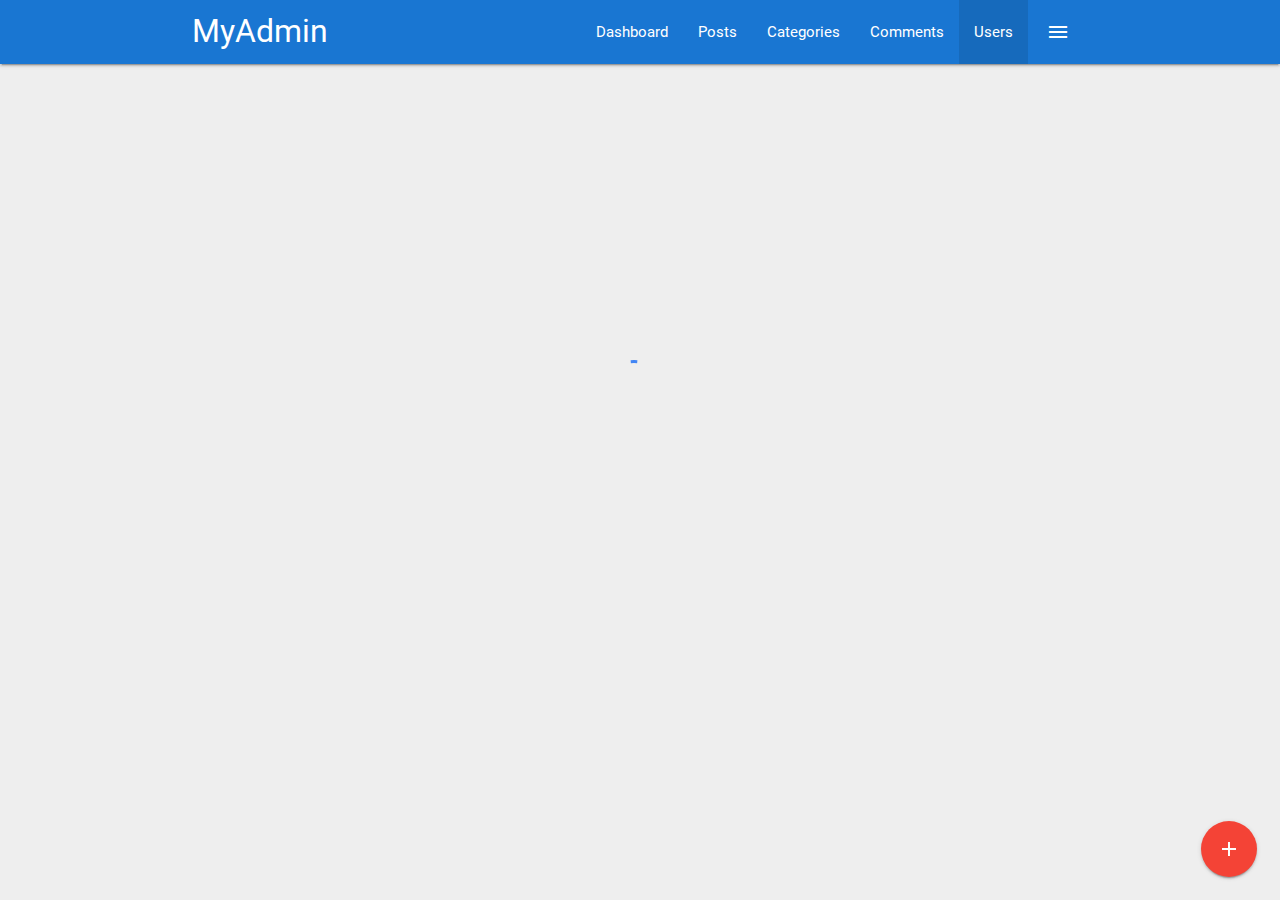
<file: users.html>
<!DOCTYPE html>
<html>

<head>
  <!--Import Google Icon Font-->
  <link href="https://fonts.googleapis.com/icon?family=Material+Icons" rel="stylesheet">
  <!--Import materialize.css-->
  <link type="text/css" rel="stylesheet" href="css/materialize.min.css" media="screen,projection" />
  <link type="text/css" rel="stylesheet" href="css/main.css" />

  <!--Let browser know website is optimized for mobile-->
  <meta name="viewport" content="width=device-width, initial-scale=1.0" />
  <title>MyAdmin Materialize Theme</title>
</head>

<body class="grey lighten-3">
  <nav class="blue darken-2">
    <div class="container">
      <div class="nav-wrapper">
        <a href="index.html" class="brand-logo">MyAdmin</a>
        <a href="#" class="button-collapse show-on-large right" data-activates="side-nav">
          <i class="material-icons">menu</i>
        </a>
        <ul class="right hide-on-med-and-down">
          <li>
            <a href="index.html">Dashboard</a>
          </li>
          <li>
            <a href="posts.html">Posts</a>
          </li>
          <li>
            <a href="categories.html">Categories</a>
          </li>
          <li>
            <a href="comments.html">Comments</a>
          </li>
          <li class="active">
            <a href="users.html">Users</a>
          </li>
        </ul>
        <!-- Side nav -->
        <ul id="side-nav" class="side-nav">
          <li>
            <div class="user-view">
              <div class="background">
                <img src="img/ocean.jpg" alt="" srcset="">
              </div>
              <a href="#">
                <img src="img/person1.jpg" alt="" class="circle">
              </a>
              <a href="">
                <span class="name white-text">John Doe</span>
              </a>
              <a href="">
                <span class="email white-text">john@gmail.com</span>
              </a>
            </div>
          </li>
          <li>
            <a href="index.html">
              <i class="material-icons">dashboard</i> Dashboard</a>
          </li>
          <li>
            <a href="posts.html">Posts</a>
          </li>
          <li>
            <a href="categories.html">Categories</a>
          </li>
          <li>
            <a href="comments.html">Comments</a>
          </li>
          <li>
            <a href="users.html">Users</a>
          </li>
          <li>
            <div class="divider"></div>
          </li>
          <li>
            <a class="subheader">Account Controls</a>
          </li>
          <li>
            <a href="login.html" class="wave-effect">Logout</a>
          </li>
        </ul>
      </div>
    </div>
  </nav>

  <!-- Section: Users -->
  <section class="section section-users grey lighten-4">
    <div class="container">
      <div class="row">
        <div class="col s12">
          <div class="card">
            <div class="card-content">
              <span class="card-title">
                Users
              </span>
              <table class="striped">
                <thead>
                  <tr>
                    <th></th>
                    <th>Name</th>
                    <th>Email</th>
                    <th>Registerd</th>
                    <th></th>
                  </tr>
                </thead>
                <tbody>
                  <tr>
                    <td width="70">
                      <img src="img/person1.jpg" alt="" class="respoonsive-img circle" style="width: 40px; margin-left: 10px;">
                    </td>
                    <td>John Doe</td>
                    <td>john@gmail.com</td>
                    <td>Jan 1, 2018</td>
                    <td>
                      <a href="details.html" class="btn blue lighten-2">Details</a>
                    </td>
                  </tr>
                  <tr>
                    <td width="70">
                      <img src="img/person2.jpg" alt="" class="respoonsive-img circle" style="width: 40px; margin-left: 10px;">
                    </td>
                    <td>Larry Watters</td>
                    <td>watters@gmail.com</td>
                    <td>Jan 3, 2018</td>
                    <td>
                      <a href="details.html" class="btn blue lighten-2">Details</a>
                    </td>
                  </tr>
                  <tr>
                    <td width="70">
                      <img src="img/person3.jpg" alt="" class="respoonsive-img circle" style="width: 40px; margin-left: 10px;">
                    </td>
                    <td>Susan Williams</td>
                    <td>williams@gmail.com</td>
                    <td>Jan 10, 2018</td>
                    <td>
                      <a href="details.html" class="btn blue lighten-2">Details</a>
                    </td>
                  </tr>
                  <tr>
                    <td width="70">
                      <img src="img/person4.jpg" alt="" class="respoonsive-img circle" style="width: 40px; margin-left: 10px;">
                    </td>
                    <td>Jeff Burke</td>
                    <td>jburke@gmail.com</td>
                    <td>Jan 16, 2018</td>
                    <td>
                      <a href="details.html" class="btn blue lighten-2">Details</a>
                    </td>
                  </tr>
                </tbody>
              </table>
            </div>
            <div class="card-action">
              <ul class="pagination">
                <li class="disabled">
                  <a href="#!" class="blue-text">
                    <i class="material-icons">chevron_left</i>
                  </a>
                </li>
                <li class="active blue lighten-2">
                  <a href="#!" class="blue-text">
                    1
                  </a>
                </li>
                <li class="wave-effect">
                  <a href="#!" class="blue-text">
                    2
                  </a>
                </li>
                <li class="wave-effect">
                  <a href="#!" class="blue-text">
                    3
                  </a>
                </li>
                <li class="wave-effect">
                  <a href="#!" class="blue-text">
                    4
                  </a>
                </li>
                <li class="wave-effect">
                  <a href="#!" class="blue-text">
                    5
                  </a>
                </li>
                <li class="wave-effect">
                  <a href="#!" class="blue-text">
                    6
                  </a>
                </li>
                <li class="wave-effect">
                  <a href="#!" class="blue-text">
                    <i class="material-icons">chevron_right</i>
                  </a>
                </li>
              </ul>
            </div>
          </div>
        </div>
      </div>
    </div>
  </section>



  <!-- footer -->
  <footer class="section blue darken-2 white-text center">
    <p>MyAdmin Panel Copyright &copy; 2018</p>
  </footer>

  <!-- Fixed Action Button -->
  <div class="fixed-action-btn">
    <a href="#user-modal" class="modal-trigger btn-floating btn-large red">
      <i class="material-icons">add</i>
    </a>

  </div>

  <!-- Add User Modal -->
  <div id="user-modal" class="modal">
    <div class="modal-content">
      <h4>Add User</h4>
      <form>
        <div class="input-field">
          <input type="text" id="name">
          <label for="name">Name</label>
        </div>
        <div class="input-field">
          <input type="email" id="email">
          <label for="email">Email</label>
        </div>
        <div class="input-field">
          <input type="password" id="password">
          <label for="password">Password</label>
        </div>
        <div class="input-field">
          <input type="password" id="password2">
          <label for="password2">Confirm Password</label>
        </div>
      </form>
      <div class="modal-footer">
        <a href="#!" class="modal-action modal-close btn blue white-text">Submit</a>
      </div>
    </div>
  </div>


  <!-- Preloader -->
  <div class="loader preloader-wrapper big active">
    <div class="spinner-layer spinner-blue-only">
      <div class="circle-clipper left">
        <div class="circle"></div>
      </div>
      <div class="gap-patch">
        <div class="circle"></div>
      </div>
      <div class="circle-clipper right">
        <div class="circle"></div>
      </div>
    </div>
  </div>

  <!--Import jQuery before materialize.js-->
  <script type="text/javascript" src="https://code.jquery.com/jquery-3.2.1.min.js"></script>
  <script type="text/javascript" src="js/materialize.min.js"></script>

  <script>
    // Hide Sections
    $('.section').hide();

    setTimeout(function () {
      $(document).ready(function () {

        // Show Sections
        $('.section').fadeIn();

        // Hide Preloader
        $('.loader').fadeOut();

        // Init Side nav
        $('.button-collapse').sideNav();

        // Init Modal
        $('.modal').modal();

      });

    }, 1000);


  </script>
</body>

</html>
</file>
<file: css/main.css>
.loader {
  position: absolute;
  top: 40%;
  left: 47%;
}
.login {
  margin-top: 80px;
  margin-bottom: 80px;
}
.btn-extended {
  display: block;
  width: 80%;
  margin: auto;
  margin-top: 20px;
}
</file>
